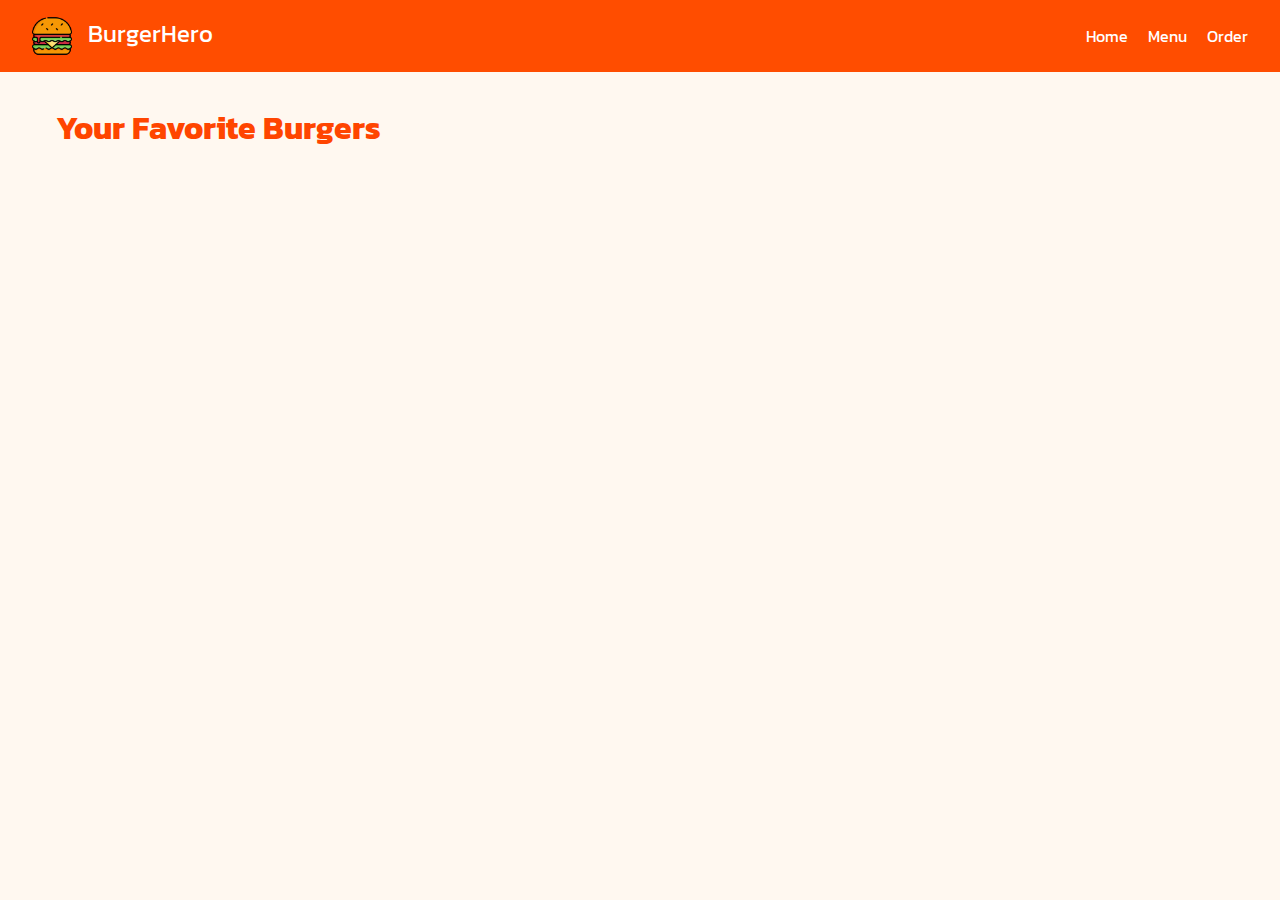
<file: Pages/Menu.html>
<!DOCTYPE html>
<html lang="en">

<head>
    <meta charset="UTF-8" />
    <meta name="viewport" content="width=device-width, initial-scale=1.0" />
    <title>Favorites - BurgerHero</title>

    <!-- Google Fonts -->
    <link href="https://fonts.googleapis.com/css2?family=Kanit:wght@600&display=swap" rel="stylesheet">

    <!-- Font Awesome -->
    <link rel="stylesheet" href="https://cdnjs.cloudflare.com/ajax/libs/font-awesome/6.4.2/css/all.min.css">

    <link rel="stylesheet" href="../Css/Style.css">
    <link rel="stylesheet" href="../Css/menu.css">
</head>

<body>
    <!-- Navbar -->
    <nav class="navbar d-flex">
        <div class="logo">
            <img src="../Burger-Photo/burger.png" alt="">
            BurgerHero
        </div>
        <ul class="nav-links d-flex">
            <li><a href="../index.html">Home</a></li>
            <li><a href="#" class="active">Menu</a></li>
            <li><a href="Order.html">Order</a></li>
        </ul>
    </nav>

    <main class="favorites-container">
        <h1>Your Favorite Burgers</h1>
        <div class="favorites-items" id="favoritesItems">
            <!-- Favorite items will be added here dynamically -->
        </div>
    </main>
</body>

</html>
</file>
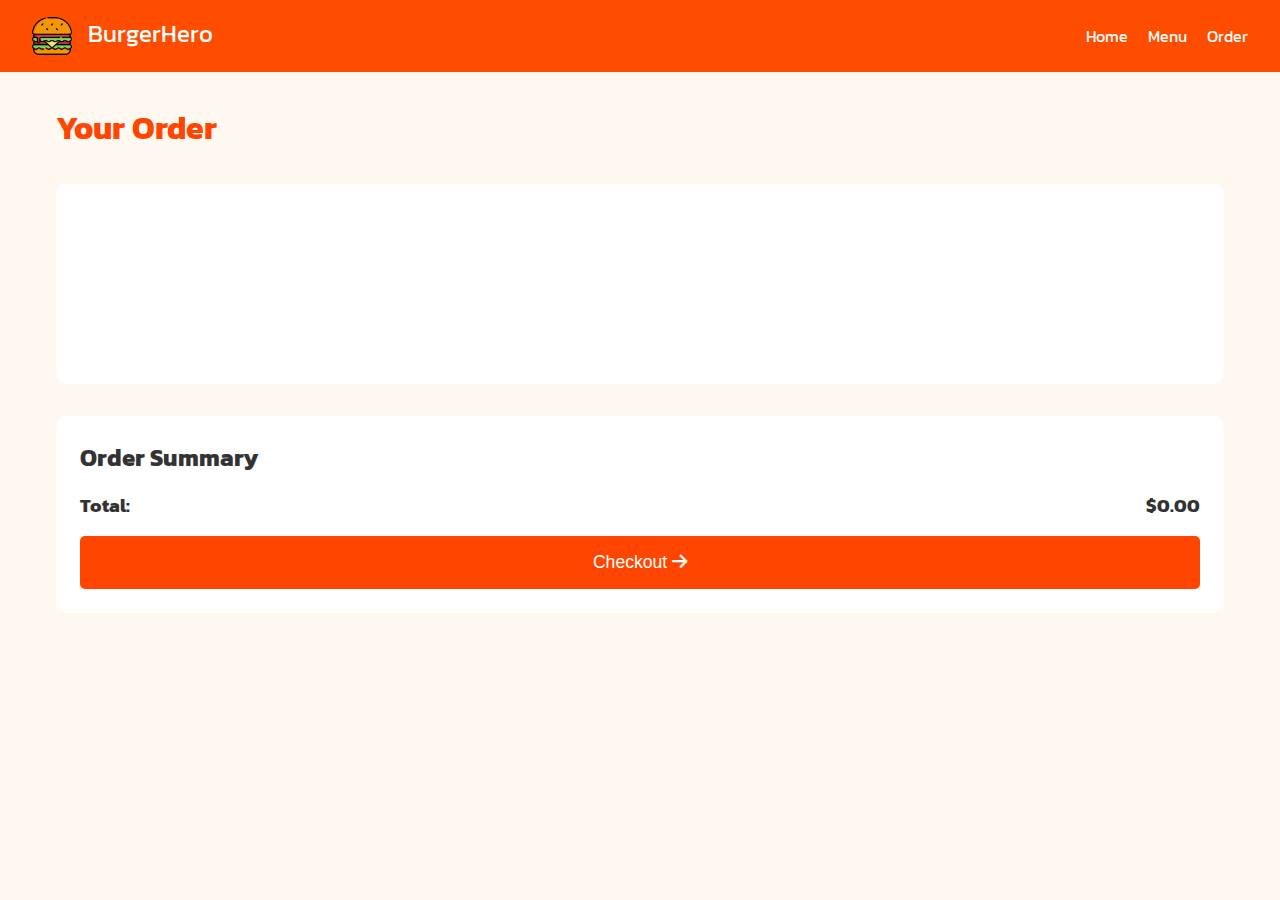
<file: Pages/Order.html>
<!DOCTYPE html>
<html lang="en">

<head>
    <meta charset="UTF-8" />
    <meta name="viewport" content="width=device-width, initial-scale=1.0" />
    <title>Your Order - BurgerHero</title>

    <!-- Google Fonts -->
    <link href="https://fonts.googleapis.com/css2?family=Kanit:wght@600&display=swap" rel="stylesheet">

    <!-- Font Awesome -->
    <link rel="stylesheet" href="https://cdnjs.cloudflare.com/ajax/libs/font-awesome/6.4.2/css/all.min.css">

    <link rel="stylesheet" href="../Css/Style.css">
    <link rel="stylesheet" href="../Css/order.css">
</head>

<body>
    <!-- Navbar -->
    <nav class="navbar d-flex">
        <div class="logo">
            <img src="../Burger-Photo/burger.png" alt="">
            BurgerHero
        </div>
        <ul class="nav-links d-flex">
            <li><a href="../index.html">Home</a></li>
            <li><a href="#">Menu</a></li>
            <li><a href="#" class="active">Order</a></li>
        </ul>
    </nav>

    <main class="order-container">
        <h1>Your Order</h1>
        <div class="order-items" id="orderItems">
            <!-- Order items will be added here dynamically -->
        </div>
        <div class="order-summary">
            <h2>Order Summary</h2>
            <div class="total">
                <span>Total:</span>
                <span id="totalPrice">$0.00</span>
            </div>
            <button class="checkout-btn">Checkout <i class="fas fa-arrow-right"></i></button>
        </div>
    </main>
</body>

</html>
</file>
<file: Css/Style.css>
* {
    margin: 0;
    padding: 0;
    box-sizing: border-box;
}

.fav-icon {
    cursor: pointer;
    color: #666;
    font-size: 1.5rem;
    transition: transform 0.3s ease, color 0.3s ease;
}

.fav-icon:hover {
    transform: scale(1.1);
}

.fav-icon.active {
    color: #ff0000;
}

body {
    font-family: 'Kanit', sans-serif;
    background: #fff8f0;
    color: #333;
}

/* Flex Helper */
.d-flex {
    display: flex;
    align-items: center;
}

/* Navbar */
.navbar {
    justify-content: space-between;
    background: #ff4d00;
    padding: 1rem 2rem;
    color: white;
}

.logo {
    font-size: 1.5rem;
}

.logo img {
    width: 40px;
    height: 40px;
    margin-right: 10px;
    vertical-align: middle;
}
.nav-links {
    list-style: none;
    gap: 20px;
}

.nav-links a {
    text-decoration: none;
    color: white;
    transition: color 0.3s;
}

.nav-links a:hover {
    color: #ffd700;
}

/* Main */
main {
    justify-content: center;
    margin-top: 3rem;
}

.burger1{
    background-image: url('../Burger-Photo/amirali-mirhashemian-jh5XyK4Rr3Y-unsplash.jpg');
}
.burger2{
    background-image: url('../Burger-Photo/amirali-mirhashemian-sc5sTPMrVfk-unsplash.jpg');
}
.burger3{
    background-image: url('../Burger-Photo/david-foodphototasty-E94j3rMcxlw-unsplash.jpg');
}
.burger4{
    background-image: url('../Burger-Photo/amirali-mirhashemian-88YAXjnpvrM-unsplash.jpg');
}
.burger5{
    background-image: url('../Burger-Photo/amirali-mirhashemian-JqnuWlHmDfE-unsplash.jpg');
}
.burger6{
    background-image: url('../Burger-Photo/amirali-mirhashemian-pucP6jZSyV4-unsplash.jpg');
}
.main-products {
    justify-content: center;
    flex-wrap: wrap;
    gap: 2rem;
    padding: 2rem;
}


.product-card {
    position: relative;
    width: 320px;
    padding: 2rem;
    background: white;
    border-radius: 20px;
    box-shadow: 0 15px 30px rgba(0, 0, 0, 0.1);
    text-align: center;
    overflow: hidden;
    transition: transform 0.3s ease;
    z-index: 1;
}

.product-card:hover {
    transform: translateY(-10px);
    z-index: 2;
}

.product-card::before {
    content: '';
    position: absolute;
    top: -60px;
    left: -60px;
    width: 150px;
    height: 150px;
    background: #ff4d00;
    border-radius: 50%;
    z-index: -1;
}

.product-image {
    width: 200px;
    height: 200px;
    background-size: cover;
    background-position: center;
    margin: 0 auto 1rem;
    border-radius: 50%;
    border: 5px solid #ff4d00;
    box-shadow: 0 8px 20px rgba(0, 0, 0, 0.2);
}

.actions {
    justify-content: space-between;
    margin-top: 1rem;
}

.add-btn {
    background: #ff4d00;
    color: white;
    border: none;
    padding: 10px 20px;
    border-radius: 25px;
    cursor: pointer;
    transition: background 0.3s;
}

.add-btn:hover {
    background: #d63c00;
}

.fav-icon {
    font-size: 1.5rem;
    color: #ff4d00;
    cursor: pointer;
    transition: transform 0.3s;
}

.fav-icon:hover {
    transform: scale(1.3);
}

/* Footer */
.footer {
    flex-direction: row;
    justify-content: space-between;
    padding: 2rem;
    background: #222;
    color: white;
    flex-wrap: wrap;
}

.footer-section {
    flex: 1;
    min-width: 250px;
    margin: 1rem;
}

.footer-section h3,
.footer-section h4 {
    color: #ff4d00;
    margin-bottom: 1rem;
}

.footer-section p {
    margin: 0.5rem 0;
    font-size: 0.9rem;
}

.footer-section i {
    margin-right: 8px;
}

.social-icons i {
    margin-right: 15px;
    font-size: 1.2rem;
    cursor: pointer;
    transition: color 0.3s ease;
}

.social-icons i:hover {
    color: #ff4d00;
}
</file>
<file: Css/menu.css>
.favorites-container {
    max-width: 1200px;
    margin: 2rem auto;
    padding: 0 1rem;
}

.favorites-container h1 {
    color: #ff4500;
    margin-bottom: 2rem;
}

.favorites-items {
    display: grid;
    grid-template-columns: repeat(auto-fill, minmax(300px, 1fr));
    gap: 2rem;
    padding: 1rem;
}

.favorite-item {
    background: white;
    border-radius: 15px;
    overflow: hidden;
    box-shadow: 0 4px 6px rgba(0, 0, 0, 0.1);
    transition: transform 0.3s ease;
    animation: fadeIn 0.3s ease-in;
}

.favorite-item:hover {
    transform: translateY(-5px);
}

.favorite-image {
    width: 100%;
    height: 200px;
    object-fit: cover;
}

.favorite-content {
    padding: 1.5rem;
}

.favorite-content h3 {
    margin: 0;
    color: #333;
    font-size: 1.5rem;
}

.favorite-content p {
    color: #666;
    margin: 1rem 0;
}

.favorite-actions {
    display: flex;
    justify-content: space-between;
    align-items: center;
    padding: 1rem 1.5rem;
    background: #f8f8f8;
}

.add-to-cart {
    background: #ff4500;
    color: white;
    border: none;
    padding: 0.5rem 1rem;
    border-radius: 5px;
    cursor: pointer;
    display: flex;
    align-items: center;
    gap: 0.5rem;
    transition: background 0.3s ease;
}

.add-to-cart:hover {
    background: #cc3700;
}

.remove-favorite {
    background: none;
    border: none;
    color: #ff0000;
    cursor: pointer;
    font-size: 1.2rem;
    transition: color 0.3s ease;
}

.remove-favorite:hover {
    color: #cc0000;
}

.empty-favorites {
    text-align: center;
    padding: 2rem;
    color: #666;
    font-size: 1.2rem;
    grid-column: 1 / -1;
}

@keyframes fadeIn {
    from {
        opacity: 0;
        transform: translateY(10px);
    }
    to {
        opacity: 1;
        transform: translateY(0);
    }
}
</file>
<file: Css/order.css>
.order-container {
    max-width: 1200px;
    margin: 2rem auto;
    padding: 0 1rem;
}

.order-container h1 {
    color: #ff4500;
    margin-bottom: 2rem;
}

.order-items {
    background: white;
    border-radius: 10px;
    padding: 1rem;
    margin-bottom: 2rem;
    min-height: 200px;
}

.order-item {
    display: flex;
    align-items: center;
    padding: 1rem;
    border-bottom: 1px solid #eee;
    animation: fadeIn 0.3s ease-in;
}

.order-item img {
    width: 80px;
    height: 80px;
    object-fit: cover;
    border-radius: 8px;
    margin-right: 1rem;
}

.item-details {
    flex-grow: 1;
}

.item-details h3 {
    margin: 0;
    color: #333;
}

.item-details p {
    color: #666;
    margin: 0.5rem 0;
}

.item-price {
    font-weight: bold;
    color: #ff4500;
    margin: 0 1rem;
}

.quantity-controls {
    display: flex;
    align-items: center;
    gap: 1rem;
}

.quantity-btn {
    background: none;
    border: 1px solid #ff4500;
    color: #ff4500;
    width: 30px;
    height: 30px;
    border-radius: 50%;
    cursor: pointer;
    transition: all 0.3s ease;
}

.quantity-btn:hover {
    background: #ff4500;
    color: white;
}

.quantity {
    font-weight: bold;
}

.remove-btn {
    background: none;
    border: none;
    color: #ff0000;
    cursor: pointer;
    padding: 0.5rem;
}

.remove-btn:hover {
    color: #cc0000;
}

.order-summary {
    background: white;
    border-radius: 10px;
    padding: 1.5rem;
}

.total {
    display: flex;
    justify-content: space-between;
    align-items: center;
    font-size: 1.2rem;
    font-weight: bold;
    margin: 1rem 0;
}

.checkout-btn {
    width: 100%;
    padding: 1rem;
    background: #ff4500;
    color: white;
    border: none;
    border-radius: 5px;
    font-size: 1.1rem;
    cursor: pointer;
    transition: background 0.3s ease;
}

.checkout-btn:hover {
    background: #cc3700;
}

@keyframes fadeIn {
    from {
        opacity: 0;
        transform: translateY(10px);
    }
    to {
        opacity: 1;
        transform: translateY(0);
    }
}
</file>
